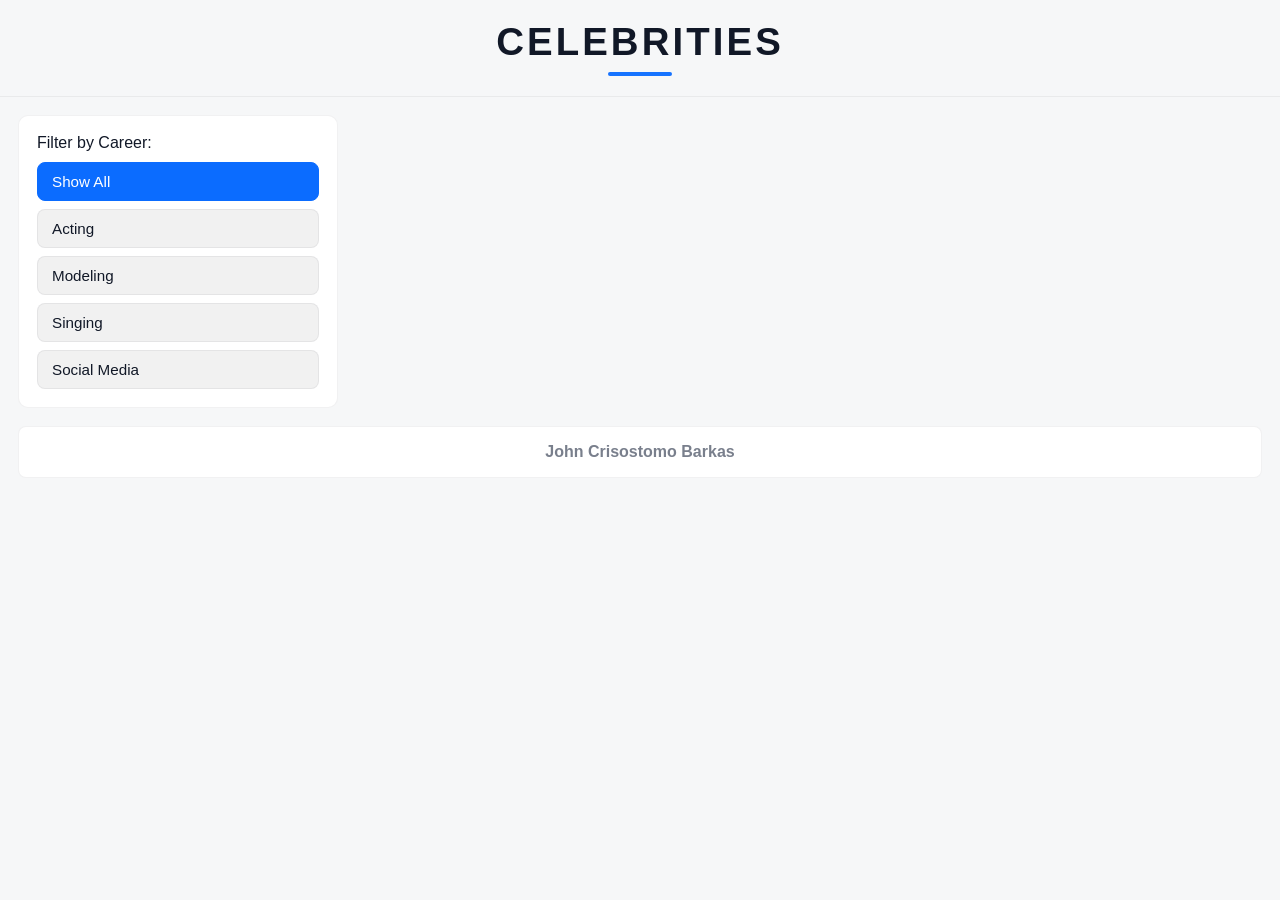
<file: db_project_2026/website/index.html>
<!DOCTYPE html>
<html>
  <head>
    <title>Celebrities</title>
    <link href="style.css" rel="stylesheet" type="text/css" />
    <script src="https://ajax.googleapis.com/ajax/libs/jquery/3.6.0/jquery.min.js"></script>
    <script src="script.js"></script>
  </head>

  <body onload="init_customers()">
    <div>

      <!-- Header -->
      <div id="header">
        <h1>Celebrities</h1>
      </div>

      <div class="container">

        <!-- Filter panel – buttons written directly in HTML -->
        <div class="panel">
          <label>Filter by Career:</label>
          <!-- filter buttons -->
          <div id="filterBtnContainer">
            <button class="btn active" onclick="filterSelection(this, 'all')">Show All</button>
            <button class="btn" onclick="filterSelection(this, 'acting')">Acting</button>
            <button class="btn" onclick="filterSelection(this, 'modeling')">Modeling</button>
            <button class="btn" onclick="filterSelection(this, 'singing')">Singing</button>
            <button class="btn" onclick="filterSelection(this, 'social-media')">Social Media</button>
          </div>
        </div>

        <!-- Cards rendered by script.js -->
        <div id="centerpanel" class="container"></div>

      </div>

      <div id="foot">
        <h3>John Crisostomo Barkas</h3>
      </div>

    </div>
  </body>
</html>
</file>
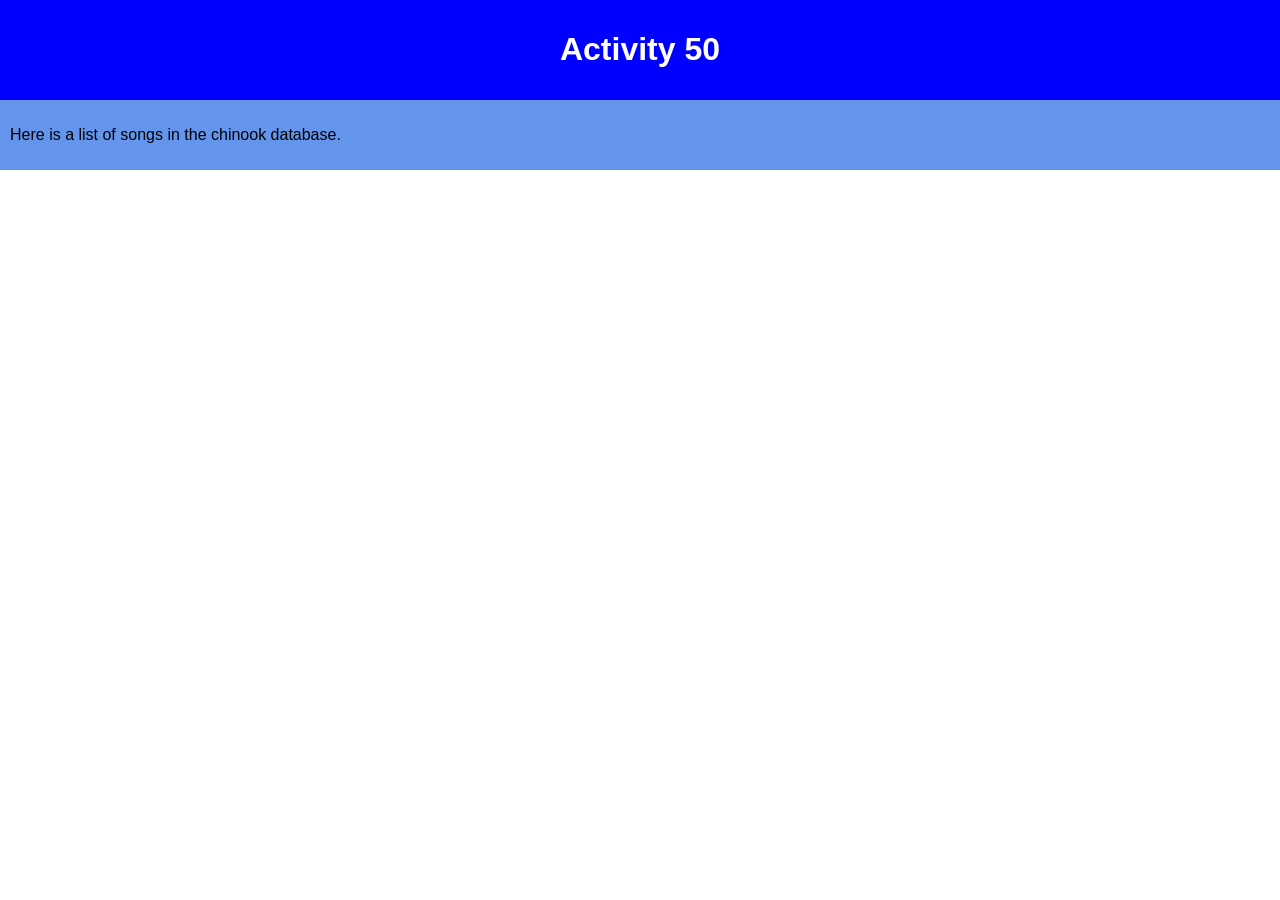
<file: Coding/Java-50-Activity-Website/Java-50-Activity-Website/index.html>
<!DOCTYPE html>
<html>
  <head>
    <meta charset="utf-8">
    <meta name="viewport" content="width=device-width">
    <title>repl.it</title>
    <link href="style.css" rel="stylesheet" type="text/css" />
    <!-- We need to import JQUERY Library to make the api call-->
    <script src="https://ajax.googleapis.com/ajax/libs/jquery/3.6.0/jquery.min.js"></script>

    <script src="script.js"></script>
   </head>
  <body id="body" onload="init()">
    <div id="banner" class="container center">
      <h1> Activity 50 </h1>
    </div>
    <div class="container subbanner">
      <div>
        <p> Here is a list of songs in the chinook database.</p>
      </div>
    </div>
  <!-- Create a container to display results -->
  <div id='output'></div>
      
      
  </body>
</html>
</file>
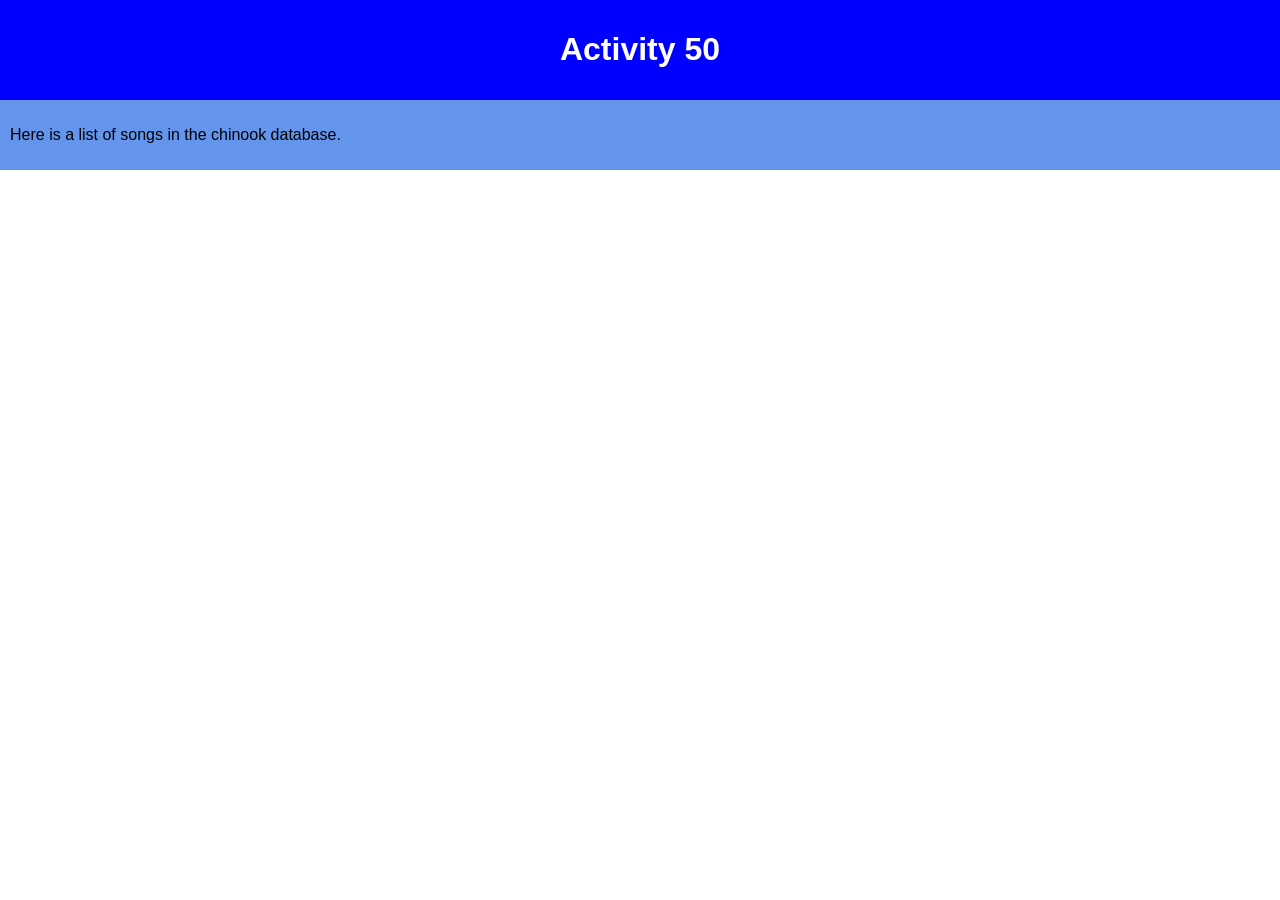
<file: Lesson-50-ActivityWebsite-20260423T040903Z-3-001/Lesson-50-ActivityWebsite/Lesson50ActivityWebsite/index.html>
<!DOCTYPE html>
<html>
  <head>
    <meta charset="utf-8">
    <meta name="viewport" content="width=device-width">
    <title>repl.it</title>
    <link href="style.css" rel="stylesheet" type="text/css" />
    <!-- We need to import JQUERY Library to make the api call-->
    <script src="https://ajax.googleapis.com/ajax/libs/jquery/3.6.0/jquery.min.js"></script>

    <script src="script.js"></script>
   </head>
  <body id="body" onload="init()">
    <div id="banner" class="container center">
      <h1> Activity 50 </h1>
    </div>
    <div class="container subbanner">
      <div>
        <p> Here is a list of songs in the chinook database.
        </p>
      </div>
    </div>
  <!-- Create a container to display results -->
  <div id='output'></div>
      
      
  </body>
</html>
</file>
<file: db_project_2026/website/style.css>
* { box-sizing: border-box; }

body {
  margin: 0;
  font-family: 'Segoe UI', Tahoma, Geneva, Verdana, sans-serif;
  --bg: #f6f7f8;
  --panel-bg: #ffffff;
  --panel-border: rgba(16,24,32,0.06);
  --card-border: rgba(16,24,32,0.08);
  --muted: #6b7280;
  --text: #111827;
  --accent: #0b6cff;
  background: var(--bg);
  color: var(--text);
}

/* ── Header ── */
#header {
  padding: 20px 16px;
  text-align: center;
  background: transparent;
  color: var(--text);
  border-bottom: 1px solid var(--panel-border);
}
#header h1 { margin: 0; font-size: 2.4rem; letter-spacing: 0.08em; text-transform: uppercase; }
#header:after {
  content: ""; display: block; width: 64px; height: 4px;
  background: var(--accent); margin: 8px auto 0; border-radius: 2px; opacity: 0.95;
}

/* ── Layout ── */
.container {
  display: flex; flex-wrap: wrap; gap: 18px;
  justify-content: center; align-items: flex-start; padding: 18px;
}
.panel {
  flex: 1 1 260px; min-width: 240px; max-width: 320px;
  padding: 18px; border-radius: 10px;
  background: var(--panel-bg); border: 1px solid var(--panel-border);
}
#centerpanel {
  flex: 3 1 640px;
  display: grid; grid-template-columns: repeat(auto-fit, minmax(240px, 1fr));
  gap: 18px; width: 100%; padding: 6px;
}
#foot {
  margin: 0 18px 18px; padding: 16px; border-radius: 8px;
  background: var(--panel-bg); text-align: center;
  color: var(--muted); border: 1px solid var(--panel-border);
}
#foot h3 { margin: 0; font-size: 1rem; opacity: 0.9; }

/* ── Filter buttons (W3Schools pattern) ── */
label { display: block; margin-bottom: 10px; font-size: 1rem; color: var(--text); }

#filterBtnContainer { display: flex; flex-direction: column; gap: 8px; }

.btn {
  width: 100%; padding: 10px 14px; border: 1px solid var(--panel-border);
  border-radius: 8px; background: #f1f1f1; color: var(--text);
  font-size: 0.95rem; cursor: pointer; text-align: left;
  transition: background 0.15s ease, color 0.15s ease;
}
.btn:hover  { background: #ddd; }
.btn.active { background: var(--accent); color: #fff; border-color: var(--accent); }

/* ── Cards ── */

/* Hidden by default; JS adds .show to matching cards */
.filterDiv        { display: none; }
.filterDiv.show   { display: block; }

.card {
  width: 100%; min-height: 220px; padding: 18px; border-radius: 8px;
  background: var(--panel-bg); border: 1px solid var(--card-border);
  text-align: left; color: var(--text);
  transition: border-color .15s ease;
  border-left: 6px solid rgba(11,108,255,0.12);
}
.card:hover { border-color: rgba(16,24,32,0.12); }

.card h1, .card h3, .card h4, .card h5 { margin: 8px 0; line-height: 1.3; }
.card h1 { font-size: 1.1rem; font-weight: 600; color: var(--accent); }
.card h3 { font-size: 0.95rem; color: var(--muted); font-weight: 500; }
.card h4, .card h5 { font-size: .9rem; color: var(--muted); }

.card:nth-child(3n+1) { border-left-color: #ff7a7a; }
.card:nth-child(3n+2) { border-left-color: #ffd57a; }
.card:nth-child(3n+3) { border-left-color: #7ad6ff; }

.card:nth-child(3n+1) h3 { background: rgba(255,122,122,0.08); color: #9f2b2b; padding: 4px 8px; border-radius: 6px; display: inline-block; }
.card:nth-child(3n+2) h3 { background: rgba(255,213,122,0.08); color: #a66b00; padding: 4px 8px; border-radius: 6px; display: inline-block; }
.card:nth-child(3n+3) h3 { background: rgba(122,214,255,0.08); color: #046887; padding: 4px 8px; border-radius: 6px; display: inline-block; }

.card hr { margin: 16px 0 0; border: 0; height: 1px; background: rgba(0,0,0,0.08); }

/* ── Responsive ── */
@media (max-width: 820px) {
  .container { flex-direction: column; align-items: stretch; }
  #centerpanel { grid-template-columns: 1fr; }
}
</file>
<file: Coding/Java-50-Activity-Website/Java-50-Activity-Website/style.css>
html,body{
  margin:0 auto;
  font-family:Arial;
}
.container{
  display:flex;
  padding:10px;
}
.center{
  justify-content:center;
  align-items:center;
}

nav{
  background-color:cornflowerblue;
}
nav a{
  color:black;
  padding:10px;
  flex:1;
  text-decoration:none;
  text-align:center;
}
nav a:hover{
  color:white;
}
.subbanner{
  background-color:cornflowerblue;
}
#banner{
  background-color:blue;
  color:white;
}
#footer{
  background-color:cornflowerblue;
  color:white;
  /*position:fixed;*/
  left: 0;
  right: 0;
  bottom:0px;
}
 

.highlight{
  font-style:italic;
  color:blue;
}
.heading{
  font-weight:bold;
}
.card a{
  text-decoration:none;
  background-color:blue;
  color:white;
  border-radius:4px;
  padding:6px;
  box-shadow:2px 2px 2px black;
}
.card a:hover{
  background-color:cornflowerblue;
}
#panel{
  flex:1;
}

.card img{
  width:90%;
}

.card{
	display:flex;
	justify-content:center;
	align-items:center;
	padding:10px;
}
	

.filter{
  display:flex;
  background-color: #dff2ff;
  border:1px solid black;
  
}
#output{

}
</file>
<file: Lesson-50-ActivityWebsite-20260423T040903Z-3-001/Lesson-50-ActivityWebsite/Lesson50ActivityWebsite/style.css>
html,body{
  margin:0 auto;
  font-family:Arial;
}
.container{
  display:flex;
  padding:10px;
}
.center{
  justify-content:center;
  align-items:center;
}

nav{
  background-color:cornflowerblue;
}
nav a{
  color:black;
  padding:10px;
  flex:1;
  text-decoration:none;
  text-align:center;
}
nav a:hover{
  color:white;
}
.subbanner{
  background-color:cornflowerblue;
}
#banner{
  background-color:blue;
  color:white;
}
#footer{
  background-color:cornflowerblue;
  color:white;
  /*position:fixed;*/
  left: 0;
  right: 0;
  bottom:0px;
}
 

.highlight{
  font-style:italic;
  color:blue;
}
.heading{
  font-weight:bold;
}

#panel{
  flex:1;
}

.filter{
  display:flex;
  background-color: #dff2ff;
  border:1px solid black;
  
}
#output{
	display: flex;
    flex-wrap: wrap;
    gap: 20px;
    padding: 20px;
    justify-content: center;
}
.card {
    background-color: white;
    border: 1px solid #ddd;
    border-radius: 8px;
    width: 250px;
    padding: 15px;
    box-shadow: 0 4px 8px rgba(0,0,0,0.1);
    font-family: Arial, sans-serif;
    transition: transform 0.2s;
  }

  /* Hover */
  .card:hover {
    transform: translateY(-5px);
    box-shadow: 0 8px 16px rgba(0,0,0,0.2);
  }

  /* Styling text inside card*/
  .card h2 { color: #2c3e50; font-size: 1.2em; margin-top: 0; }
  .card h3 { color: #7f8c8d; font-size: 0.9em; margin-bottom: 5px; }
  .card p { margin-top: 0; color: #333; font-weight: bold; }
  .card hr { border: 0; border-top: 1px solid #eee; margin: 15px 0; }
</file>
